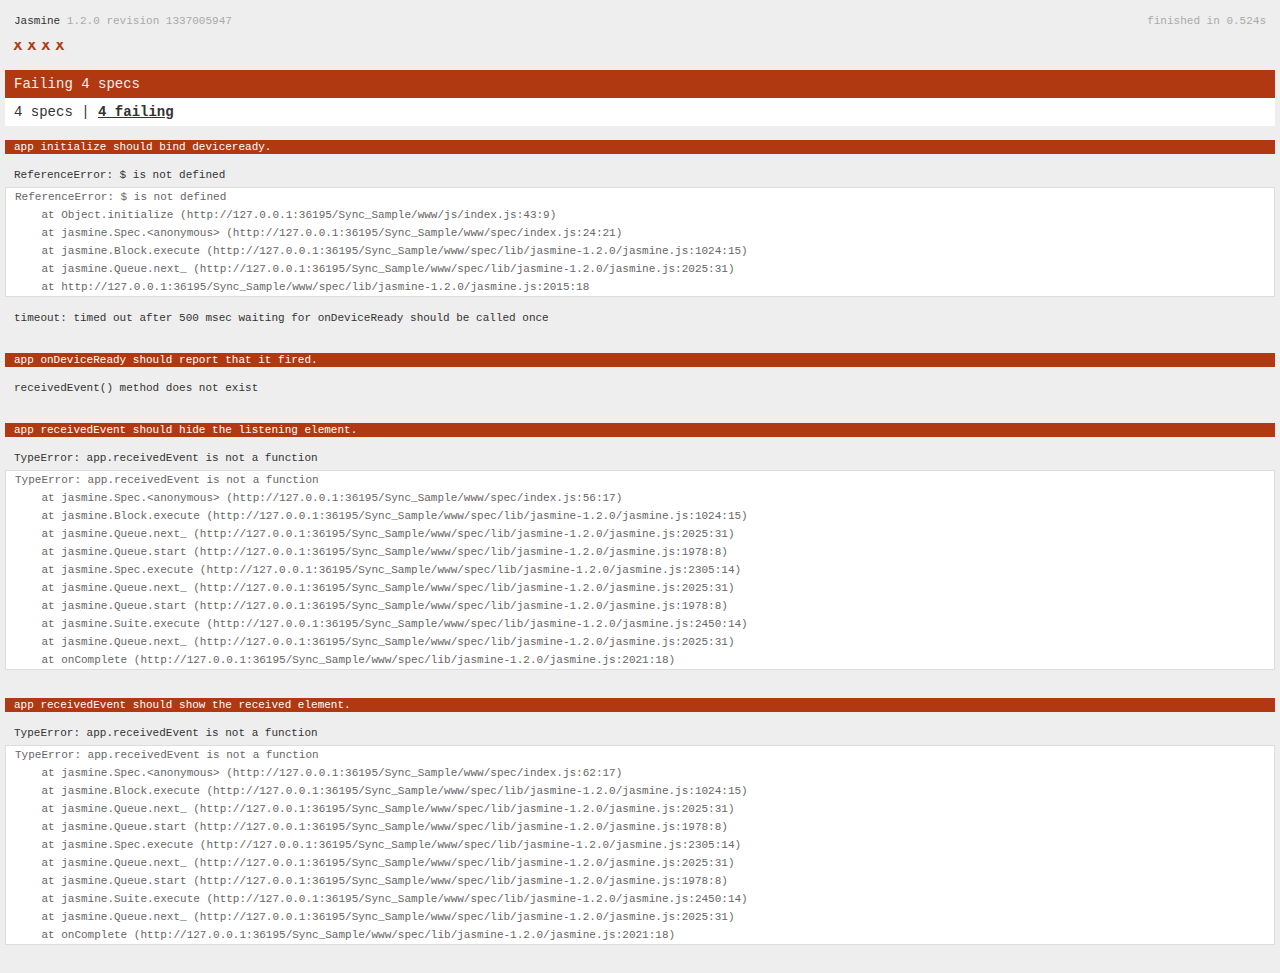
<file: Sync_Sample/www/spec.html>
<!DOCTYPE html>
<!--
    Licensed to the Apache Software Foundation (ASF) under one
    or more contributor license agreements.  See the NOTICE file
    distributed with this work for additional information
    regarding copyright ownership.  The ASF licenses this file
    to you under the Apache License, Version 2.0 (the
    "License"); you may not use this file except in compliance
    with the License.  You may obtain a copy of the License at

    http://www.apache.org/licenses/LICENSE-2.0

    Unless required by applicable law or agreed to in writing,
    software distributed under the License is distributed on an
    "AS IS" BASIS, WITHOUT WARRANTIES OR CONDITIONS OF ANY
     KIND, either express or implied.  See the License for the
    specific language governing permissions and limitations
    under the License.
-->
<html>
    <head>
        <title>Jasmine Spec Runner</title>

        <!-- jasmine source -->
        <link rel="shortcut icon" type="image/png" href="spec/lib/jasmine-1.2.0/jasmine_favicon.png">
        <link rel="stylesheet" type="text/css" href="spec/lib/jasmine-1.2.0/jasmine.css">
        <script type="text/javascript" src="spec/lib/jasmine-1.2.0/jasmine.js"></script>
        <script type="text/javascript" src="spec/lib/jasmine-1.2.0/jasmine-html.js"></script>

        <!-- include source files here... -->
        <script type="text/javascript" src="js/index.js"></script>

        <!-- include spec files here... -->
        <script type="text/javascript" src="spec/helper.js"></script>
        <script type="text/javascript" src="spec/index.js"></script>

        <script type="text/javascript">
            (function() {
                var jasmineEnv = jasmine.getEnv();
                jasmineEnv.updateInterval = 1000;

                var htmlReporter = new jasmine.HtmlReporter();

                jasmineEnv.addReporter(htmlReporter);

                jasmineEnv.specFilter = function(spec) {
                    return htmlReporter.specFilter(spec);
                };

                var currentWindowOnload = window.onload;

                window.onload = function() {
                    if (currentWindowOnload) {
                        currentWindowOnload();
                    }
                    execJasmine();
                };

                function execJasmine() {
                    jasmineEnv.execute();
                }
            })();
        </script>
    </head>
    <body>
        <div id="stage" style="display:none;"></div>
    </body>
</html>
</file>
<file: Sync_Sample/www/spec/lib/jasmine-1.2.0/jasmine.css>
body { background-color: #eeeeee; padding: 0; margin: 5px; overflow-y: scroll; }

#HTMLReporter { font-size: 11px; font-family: Monaco, "Lucida Console", monospace; line-height: 14px; color: #333333; }
#HTMLReporter a { text-decoration: none; }
#HTMLReporter a:hover { text-decoration: underline; }
#HTMLReporter p, #HTMLReporter h1, #HTMLReporter h2, #HTMLReporter h3, #HTMLReporter h4, #HTMLReporter h5, #HTMLReporter h6 { margin: 0; line-height: 14px; }
#HTMLReporter .banner, #HTMLReporter .symbolSummary, #HTMLReporter .summary, #HTMLReporter .resultMessage, #HTMLReporter .specDetail .description, #HTMLReporter .alert .bar, #HTMLReporter .stackTrace { padding-left: 9px; padding-right: 9px; }
#HTMLReporter #jasmine_content { position: fixed; right: 100%; }
#HTMLReporter .version { color: #aaaaaa; }
#HTMLReporter .banner { margin-top: 14px; }
#HTMLReporter .duration { color: #aaaaaa; float: right; }
#HTMLReporter .symbolSummary { overflow: hidden; *zoom: 1; margin: 14px 0; }
#HTMLReporter .symbolSummary li { display: block; float: left; height: 7px; width: 14px; margin-bottom: 7px; font-size: 16px; }
#HTMLReporter .symbolSummary li.passed { font-size: 14px; }
#HTMLReporter .symbolSummary li.passed:before { color: #5e7d00; content: "\02022"; }
#HTMLReporter .symbolSummary li.failed { line-height: 9px; }
#HTMLReporter .symbolSummary li.failed:before { color: #b03911; content: "x"; font-weight: bold; margin-left: -1px; }
#HTMLReporter .symbolSummary li.skipped { font-size: 14px; }
#HTMLReporter .symbolSummary li.skipped:before { color: #bababa; content: "\02022"; }
#HTMLReporter .symbolSummary li.pending { line-height: 11px; }
#HTMLReporter .symbolSummary li.pending:before { color: #aaaaaa; content: "-"; }
#HTMLReporter .bar { line-height: 28px; font-size: 14px; display: block; color: #eee; }
#HTMLReporter .runningAlert { background-color: #666666; }
#HTMLReporter .skippedAlert { background-color: #aaaaaa; }
#HTMLReporter .skippedAlert:first-child { background-color: #333333; }
#HTMLReporter .skippedAlert:hover { text-decoration: none; color: white; text-decoration: underline; }
#HTMLReporter .passingAlert { background-color: #a6b779; }
#HTMLReporter .passingAlert:first-child { background-color: #5e7d00; }
#HTMLReporter .failingAlert { background-color: #cf867e; }
#HTMLReporter .failingAlert:first-child { background-color: #b03911; }
#HTMLReporter .results { margin-top: 14px; }
#HTMLReporter #details { display: none; }
#HTMLReporter .resultsMenu, #HTMLReporter .resultsMenu a { background-color: #fff; color: #333333; }
#HTMLReporter.showDetails .summaryMenuItem { font-weight: normal; text-decoration: inherit; }
#HTMLReporter.showDetails .summaryMenuItem:hover { text-decoration: underline; }
#HTMLReporter.showDetails .detailsMenuItem { font-weight: bold; text-decoration: underline; }
#HTMLReporter.showDetails .summary { display: none; }
#HTMLReporter.showDetails #details { display: block; }
#HTMLReporter .summaryMenuItem { font-weight: bold; text-decoration: underline; }
#HTMLReporter .summary { margin-top: 14px; }
#HTMLReporter .summary .suite .suite, #HTMLReporter .summary .specSummary { margin-left: 14px; }
#HTMLReporter .summary .specSummary.passed a { color: #5e7d00; }
#HTMLReporter .summary .specSummary.failed a { color: #b03911; }
#HTMLReporter .description + .suite { margin-top: 0; }
#HTMLReporter .suite { margin-top: 14px; }
#HTMLReporter .suite a { color: #333333; }
#HTMLReporter #details .specDetail { margin-bottom: 28px; }
#HTMLReporter #details .specDetail .description { display: block; color: white; background-color: #b03911; }
#HTMLReporter .resultMessage { padding-top: 14px; color: #333333; }
#HTMLReporter .resultMessage span.result { display: block; }
#HTMLReporter .stackTrace { margin: 5px 0 0 0; max-height: 224px; overflow: auto; line-height: 18px; color: #666666; border: 1px solid #ddd; background: white; white-space: pre; }

#TrivialReporter { padding: 8px 13px; position: absolute; top: 0; bottom: 0; left: 0; right: 0; overflow-y: scroll; background-color: white; font-family: "Helvetica Neue Light", "Lucida Grande", "Calibri", "Arial", sans-serif; /*.resultMessage {*/ /*white-space: pre;*/ /*}*/ }
#TrivialReporter a:visited, #TrivialReporter a { color: #303; }
#TrivialReporter a:hover, #TrivialReporter a:active { color: blue; }
#TrivialReporter .run_spec { float: right; padding-right: 5px; font-size: .8em; text-decoration: none; }
#TrivialReporter .banner { color: #303; background-color: #fef; padding: 5px; }
#TrivialReporter .logo { float: left; font-size: 1.1em; padding-left: 5px; }
#TrivialReporter .logo .version { font-size: .6em; padding-left: 1em; }
#TrivialReporter .runner.running { background-color: yellow; }
#TrivialReporter .options { text-align: right; font-size: .8em; }
#TrivialReporter .suite { border: 1px outset gray; margin: 5px 0; padding-left: 1em; }
#TrivialReporter .suite .suite { margin: 5px; }
#TrivialReporter .suite.passed { background-color: #dfd; }
#TrivialReporter .suite.failed { background-color: #fdd; }
#TrivialReporter .spec { margin: 5px; padding-left: 1em; clear: both; }
#TrivialReporter .spec.failed, #TrivialReporter .spec.passed, #TrivialReporter .spec.skipped { padding-bottom: 5px; border: 1px solid gray; }
#TrivialReporter .spec.failed { background-color: #fbb; border-color: red; }
#TrivialReporter .spec.passed { background-color: #bfb; border-color: green; }
#TrivialReporter .spec.skipped { background-color: #bbb; }
#TrivialReporter .messages { border-left: 1px dashed gray; padding-left: 1em; padding-right: 1em; }
#TrivialReporter .passed { background-color: #cfc; display: none; }
#TrivialReporter .failed { background-color: #fbb; }
#TrivialReporter .skipped { color: #777; background-color: #eee; display: none; }
#TrivialReporter .resultMessage span.result { display: block; line-height: 2em; color: black; }
#TrivialReporter .resultMessage .mismatch { color: black; }
#TrivialReporter .stackTrace { white-space: pre; font-size: .8em; margin-left: 10px; max-height: 5em; overflow: auto; border: 1px inset red; padding: 1em; background: #eef; }
#TrivialReporter .finished-at { padding-left: 1em; font-size: .6em; }
#TrivialReporter.show-passed .passed, #TrivialReporter.show-skipped .skipped { display: block; }
#TrivialReporter #jasmine_content { position: fixed; right: 100%; }
#TrivialReporter .runner { border: 1px solid gray; display: block; margin: 5px 0; padding: 2px 0 2px 10px; }
</file>
